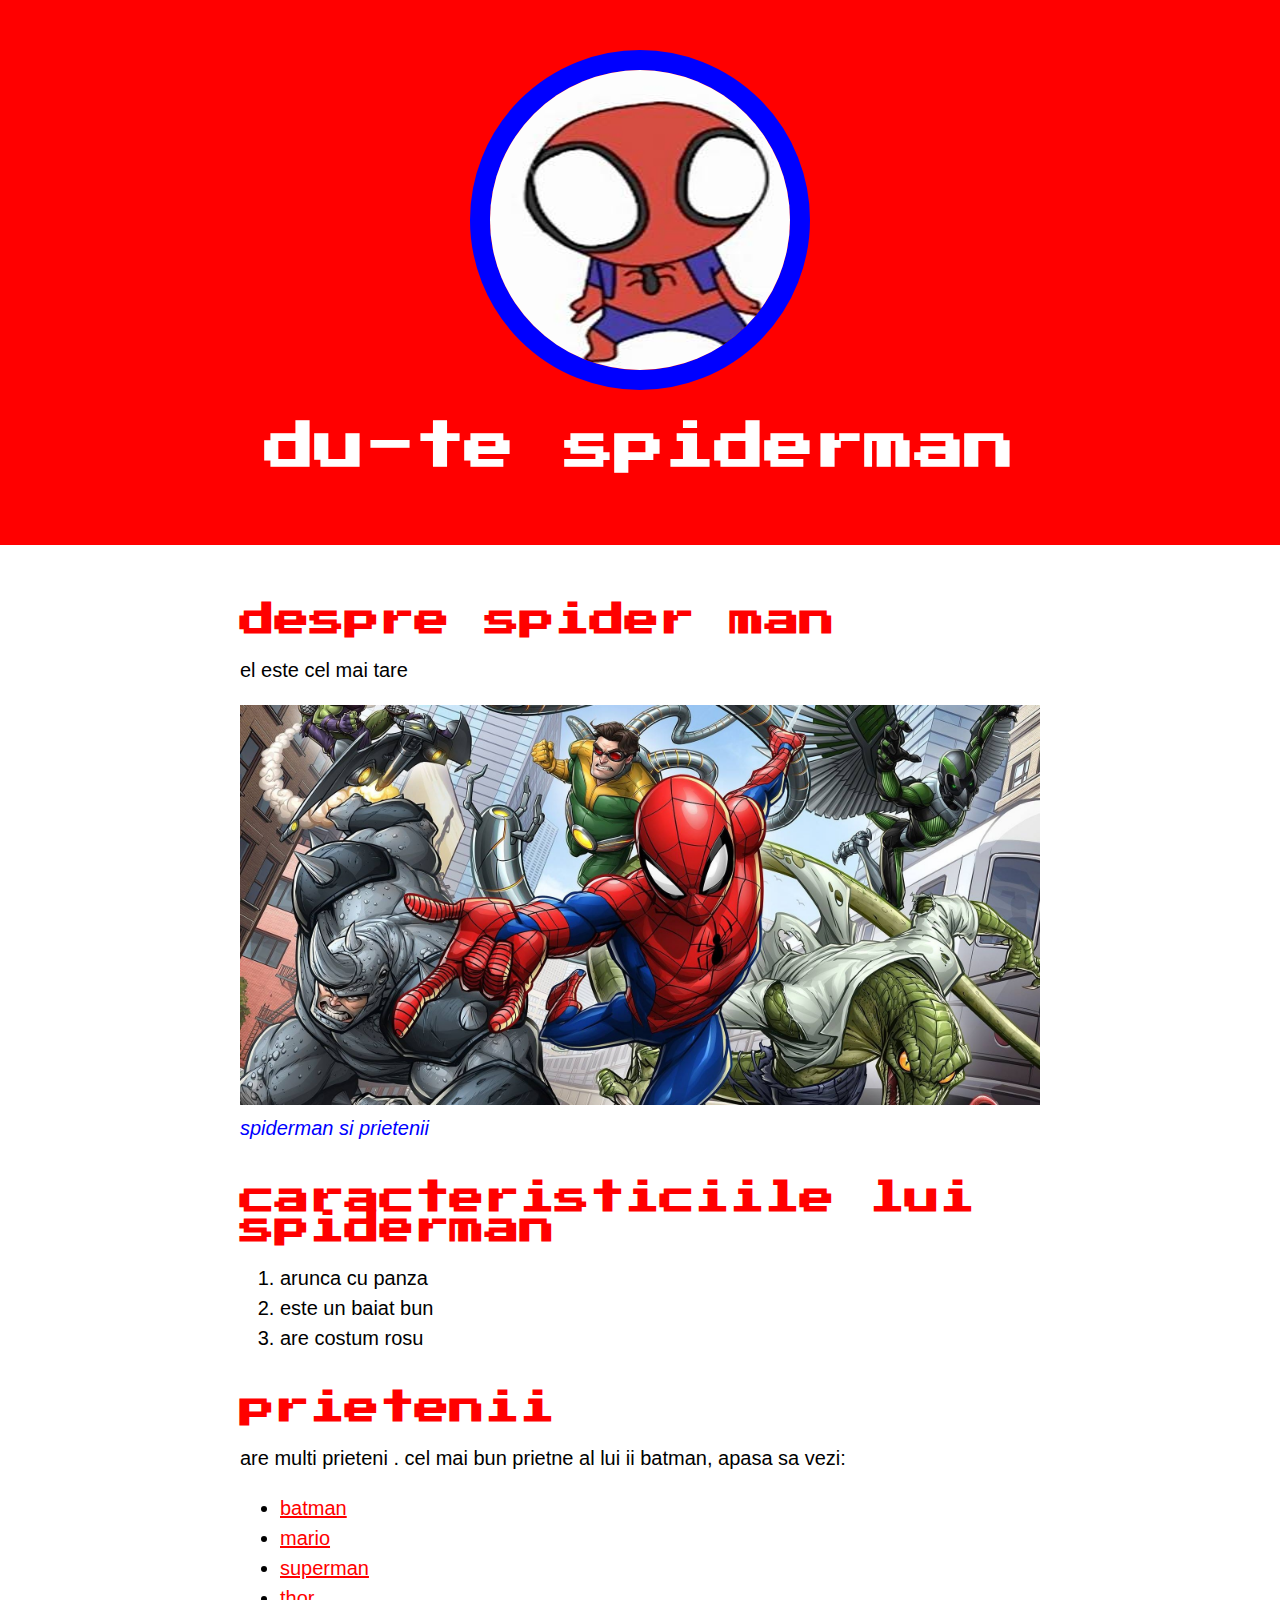
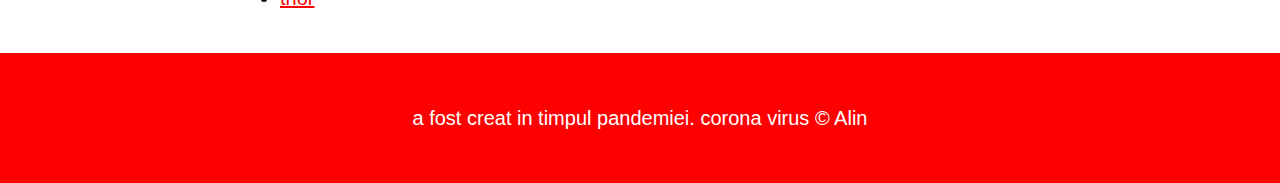
<file: index.html>
<!DOCTYPE html>
<html>
<head>
    <title>hai spiderman</title>
    <link rel="icon" href="img/poza.jfif">
    <link href="https://fonts.googleapis.com/css2?family=Press+Start+2P&display=swap" rel="stylesheet">
    <link rel="stylesheet" type="text/css" href="css/hero.css">
</head>
<body>

<header>
    <img src="img/poza.jfif">
    <h1>du-te spiderman</h1>
</header>

<main>
    <h2>despre spider man  </h2>
    <p>el este cel mai tare</p>
    <img src="img/marvel.jpg">
    <p class="caption">spiderman si prietenii</p>
    <h2>caracteristiciile lui spiderman</h2>
    <ol>
        <li>arunca cu panza</li>
        <li>este un baiat bun</li>
        <li>are costum rosu</li>
    </ol>
    <h2>prietenii</h2>
    <p>are multi prieteni . cel mai bun prietne al lui ii batman, apasa sa vezi: </p>
<ul>
    <li><a target="_blank" href="https://www.imdb.com/title/tt0059968/">batman</a></li>
    <li><a target="_blank" href="https://mario.nintendo.com/">mario</a></li>
    <li><a target="_blank" href="https://www.dccomics.com/characters/superman">superman</a></li>
    <li><a target="_blank" href="https://en.wikipedia.org/wiki/Thor">thor</a></li>
</ul>
</main>
<footer>
    <p>a fost creat in timpul pandemiei.<a> corona virus</a> &copy; Alin  </p>
</footer>


</body>
</html>
</file>
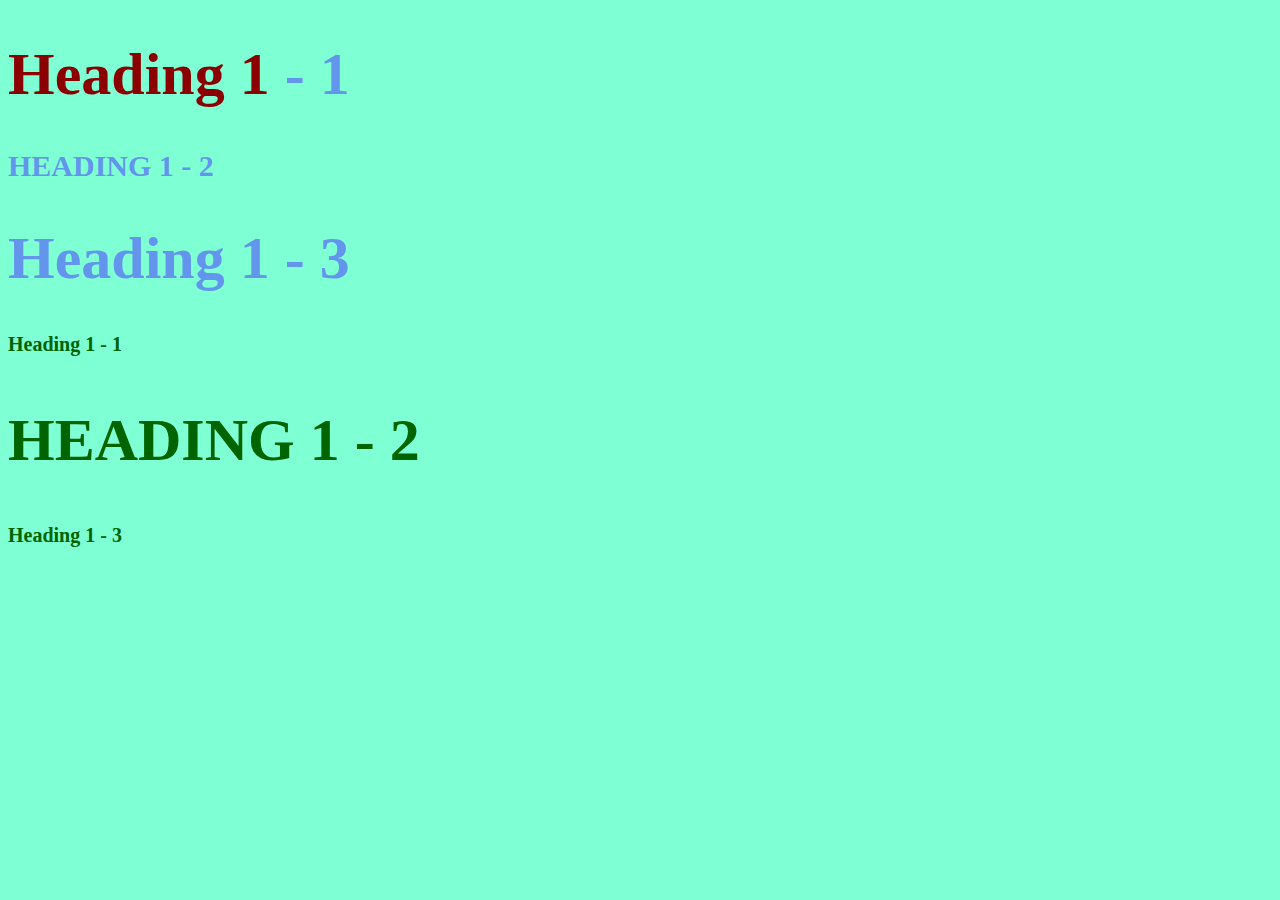
<file: style-test.html>
<!DOCTYPE html>
<html>
<head>
    <title></title>
    <link rel="stylesheet" type="text/css" href="css/test.css">
</head>
<body>

    <h1 class="big"><span>Heading 1</span> - 1</h1>
    <h1 class="uppercase">Heading 1 - 2</h1>
    <h1 class="big">Heading 1 - 3</h1>
    <h2>Heading 1 - 1</h2>
    <h2 class="big uppercase">Heading 1 - 2</h2>
    <h2>Heading 1 - 3</h2>

</body>
</html>
</file>
<file: css/hero.css>
body{
  margin: 0;
  font-family: Arial, Helvetica, sans-serif;
  font-size:20px ;
  line-height: 30px;
}

header{
    background-color: red;
    text-align: center;
    padding-top: 50px;
    padding-bottom: 50px;
}

h1, h2 {
    font-family: 'Press Start 2P', cursive;
    
}

header h1{
    color: white;
    font-size: 50px;
    
}
header img{
    border-radius: 170px;
    width: 300px;
    height: 300px;
    border: 20px solid blue;
}
main img {
    
    max-width: 100%;
 
}
main {
    max-width: 800px;
    margin: 0 auto;
    padding: 20px;
}

h2 {
    font-size: 35px;
    color: red;
    margin: 40px 0 10px;
}

a{
  color: red;  
}
a:hover{
    color: white;
    background-color: royalblue;

}
footer{
    background-color: red;
    text-align: center;
    color: white;
    padding: 50px;
}
footer p{
    margin: 0;
}
footer a{
    color: white;
}
footer a:hover{
    opacity: 0.5;
    background-color: transparent;
}
p.caption{
    color: blue;
    font-style: italic;
    margin-top: 0;
}
</file>
<file: css/test.css>
body {
    background-color: aquamarine;
}
h1{
    font-size: 30px;
    color: cornflowerblue;
}
h2{
    font-size: 20px; 
    color:darkgreen;
}
.big{
    font-size: 60px;
}
.uppercase{
    text-transform: uppercase;
}
h1 span{
    color: darkred;
}
</file>
